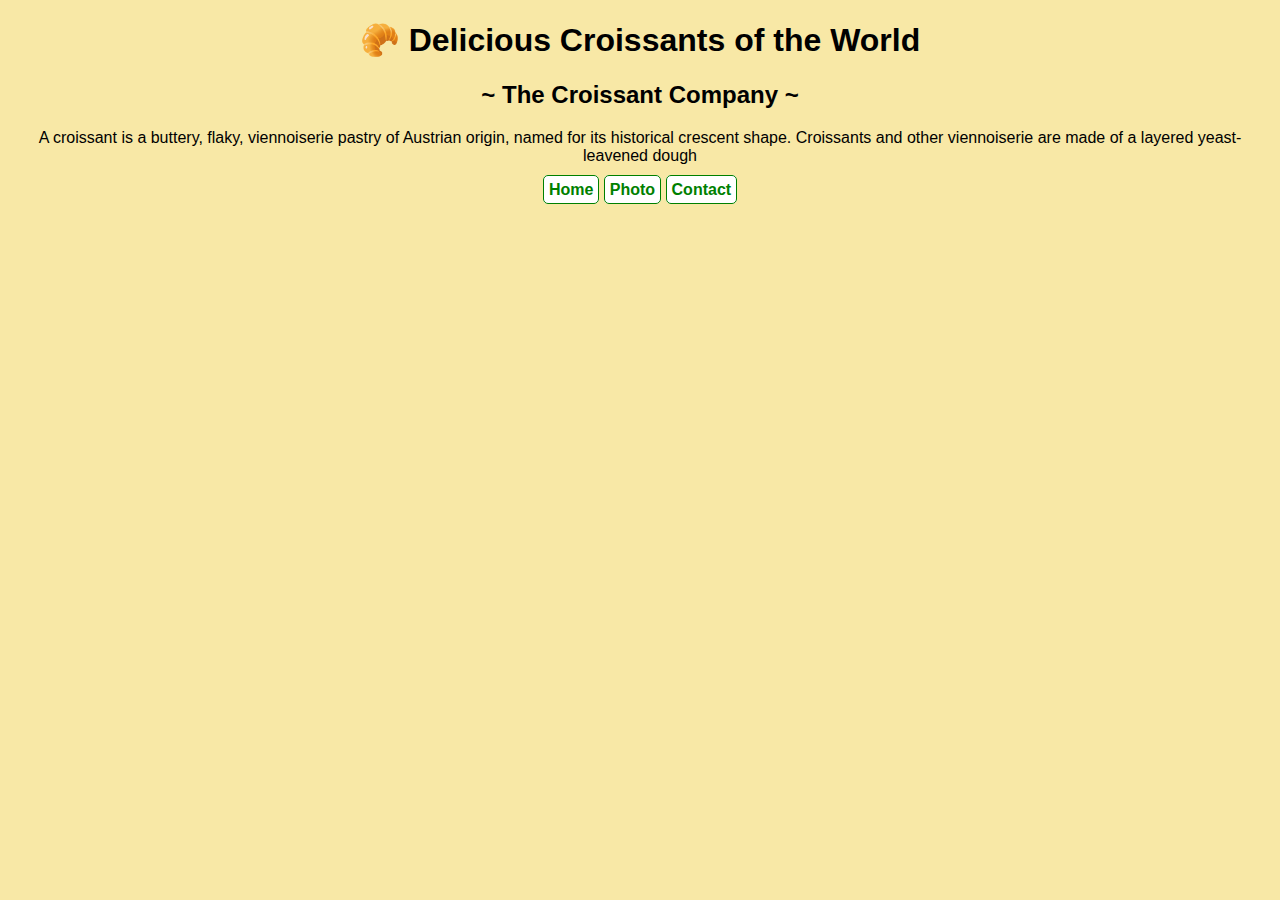
<file: index.html>
<!DOCTYPE html>
<html lang="en">
  <head>
    <meta charset="UTF-8" />
    <meta http-equiv="X-UA-Compatible" content="IE=edge" />
    <meta name="viewport" content="width=device-width, initial-scale=1.0" />
    <link rel="stylesheet" href="css/styles.css" />
    <title>Perfect Croissants | The Croissant Company</title>
    <meta
      name="description"
      content="Learn everything about the history and making of delicious croissants with The Croissant Company"
    />
  </head>
  <body>
    <h1>🥐 Delicious Croissants of the World</h1>
    <h2>~ The Croissant Company ~</h2>
    <p>
      A croissant is a buttery, flaky, viennoiserie pastry of Austrian origin,
      named for its historical crescent shape. Croissants and other viennoiserie
      are made of a layered yeast-leavened dough
    </p>
    <footer>
      <a href="/" class="nav-links" title="The Croissant Company Homepage"
        >Home</a
      >
      <a href="/photo.html" class="nav-links" title="Croissant Photo">Photo</a>
      <a
        href="/contact.html"
        class="nav-links"
        title="Contact The Croissant Company"
        >Contact</a
      >
    </footer>
  </body>
</html>
</file>
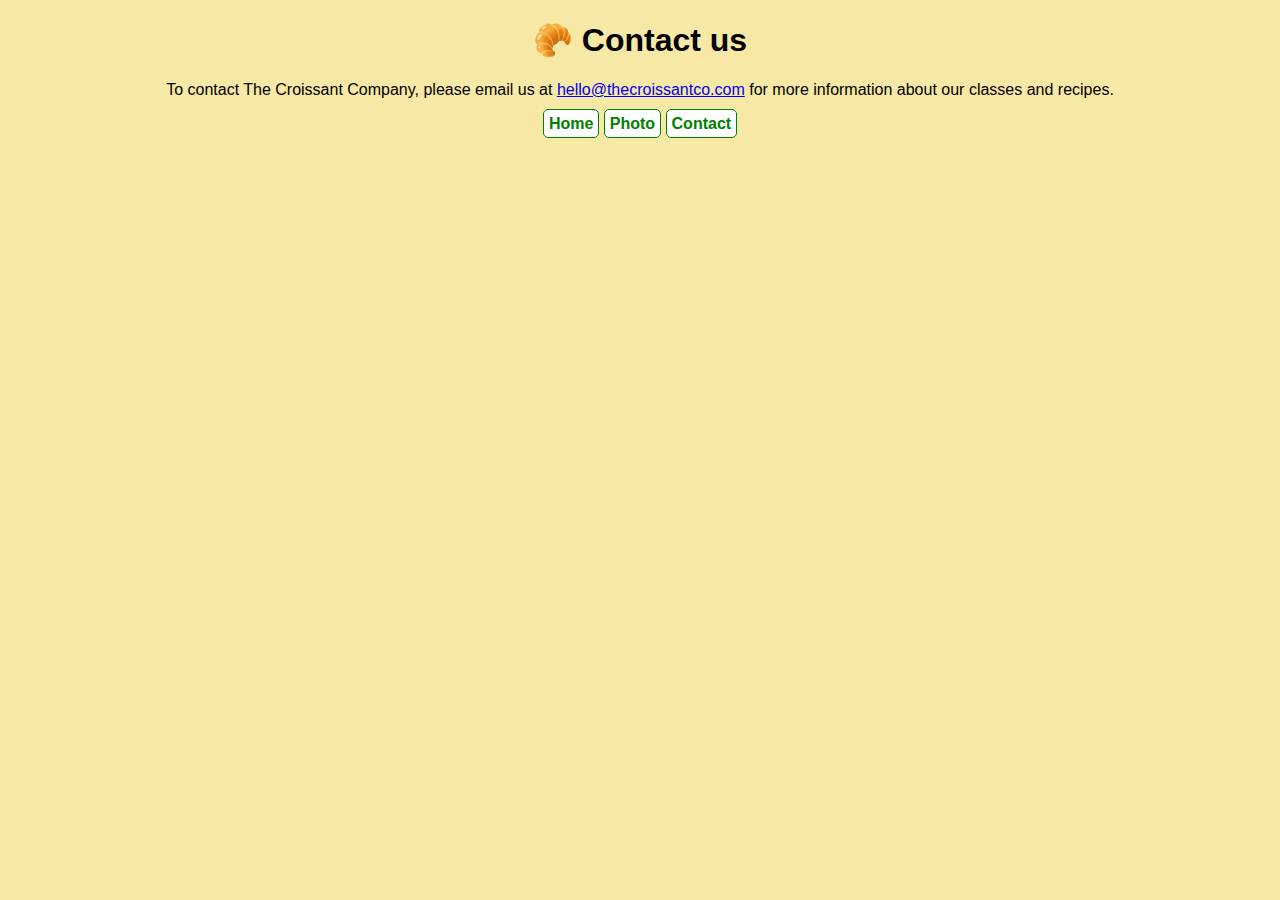
<file: contact.html>
<!DOCTYPE html>
<html lang="en">
  <head>
    <meta charset="UTF-8" />
    <meta http-equiv="X-UA-Compatible" content="IE=edge" />
    <meta name="viewport" content="width=device-width, initial-scale=1.0" />
    <link rel="stylesheet" href="css/styles.css" />
    <title>Contact Us | The Croissant Company</title>
    <meta
      name="description"
      content="Contact The Croissant Company for more information about our classes and recipes."
    />
  </head>
  <body>
    <h1>🥐 Contact us</h1>
    <p>
      To contact The Croissant Company, please email us at
      <a href="mailto:hello@thecroissantco.com" title="Contact us by e-mail"
        >hello@thecroissantco.com</a
      >
      for more information about our classes and recipes.
    </p>
    <footer>
      <a href="/" class="nav-links" title="The Croissant Company Homepage"
        >Home</a
      >
      <a href="/photo.html" class="nav-links" title="Croissant Photo">Photo</a>
      <a
        href="/contact.html"
        class="nav-links"
        title="Contact The Croissant Company"
        >Contact</a
      >
    </footer>
  </body>
</html>
</file>
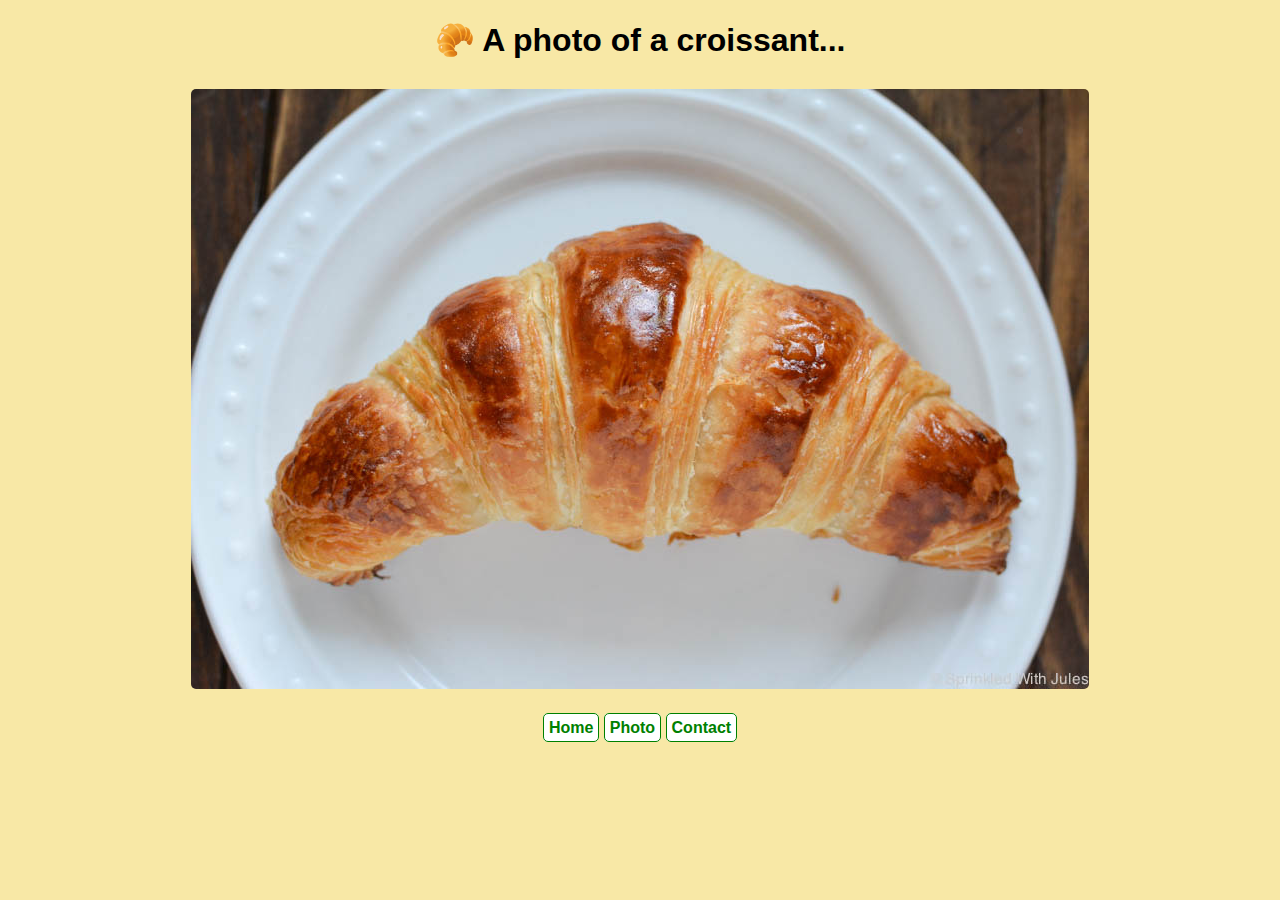
<file: photo.html>
<!DOCTYPE html>
<html lang="en">
  <head>
    <meta charset="UTF-8" />
    <meta http-equiv="X-UA-Compatible" content="IE=edge" />
    <meta name="viewport" content="width=device-width, initial-scale=1.0" />
    <link rel="stylesheet" href="css/styles.css" />
    <title>Perfect Croissant Photo | The Croissant Company</title>
    <meta name="description" content="A photo of a perfectly made croissant" />
  </head>
  <body>
    <h1>🥐 A photo of a croissant...</h1>
    <img
      src="images/croissant.jpeg"
      alt="beautiful homemade croissant photo"
      class="croissant-photo"
    />
    <footer>
      <a href="/" class="nav-links" title="The Croissant Company Homepage"
        >Home</a
      >
      <a href="/photo.html" class="nav-links" title="Croissant Photo">Photo</a>
      <a
        href="contact.html"
        class="nav-links"
        title="Contact The Croissant Company"
        >Contact</a
      >
    </footer>
  </body>
</html>
</file>
<file: css/styles.css>
body {
  background: #f8e8a6;
  font-family: Arial, Helvetica, sans-serif;
  text-align: center;
}

.nav-links {
  color: green;
  text-decoration: none;
  font-weight: bold;
  border: 1px solid green;
  border-radius: 5px;
  padding: 5px;
  background: white;
  margin: 50px auto;
}

.croissant-photo {
  display: block;
  max-width: 100%;
  border-radius: 5px;
  margin: 30px auto;
}

footer {
  display: block;
}
</file>
